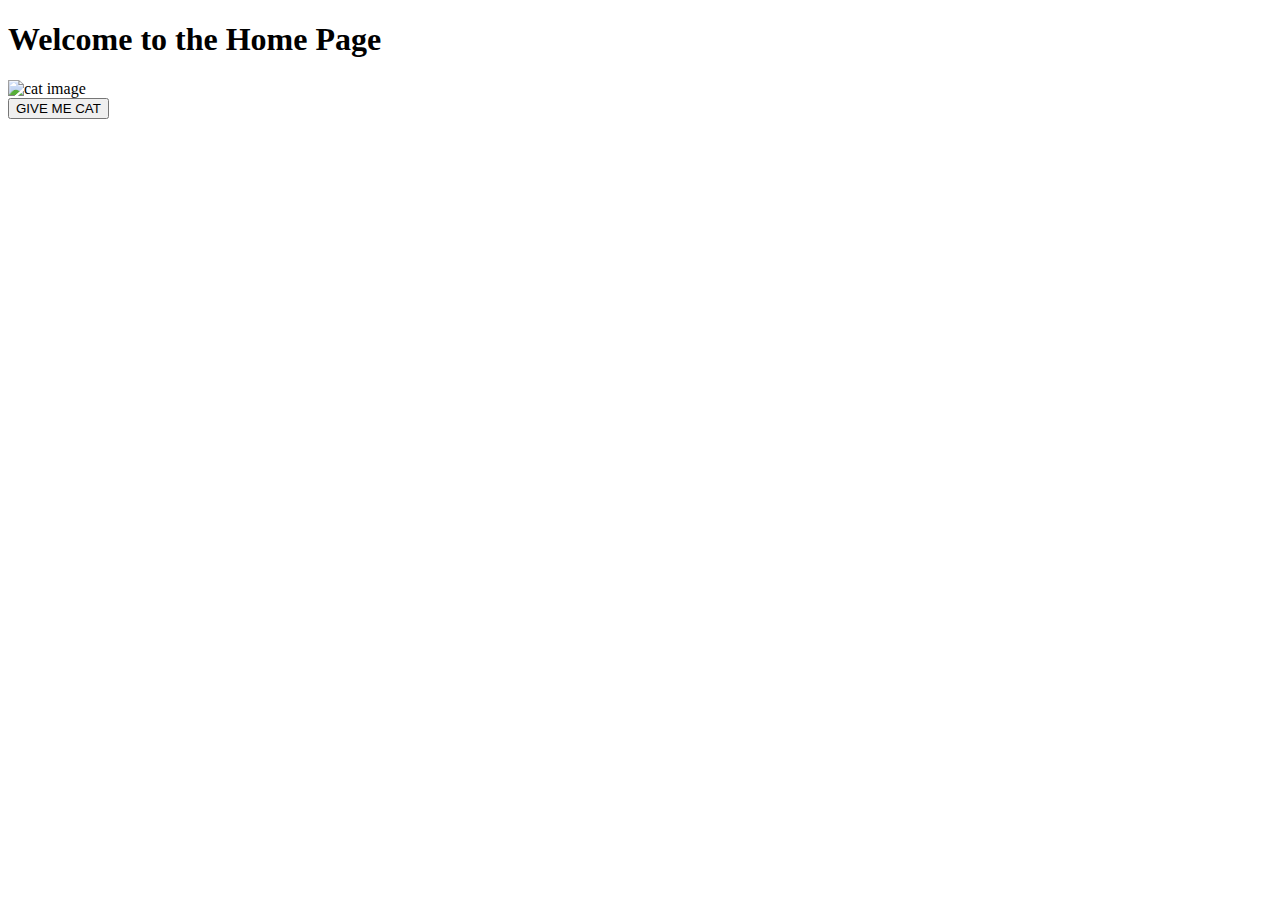
<file: Exercise#3_Session#5/index.html>
<!DOCTYPE html>
<html lang="en">

<head>
  <meta charset="UTF-8" />
  <meta name="viewport" content="width=device-width, initial-scale=1.0" />
  <title>Home Page</title>
</head>

<body>
  <script defer src="./catter.js"></script>
  <h1>Welcome to the Home Page</h1>
  <img width="250" alt="cat image" />
  <div>
    <button>GIVE ME CAT</button>
  </div>
</body>

</html>
</file>
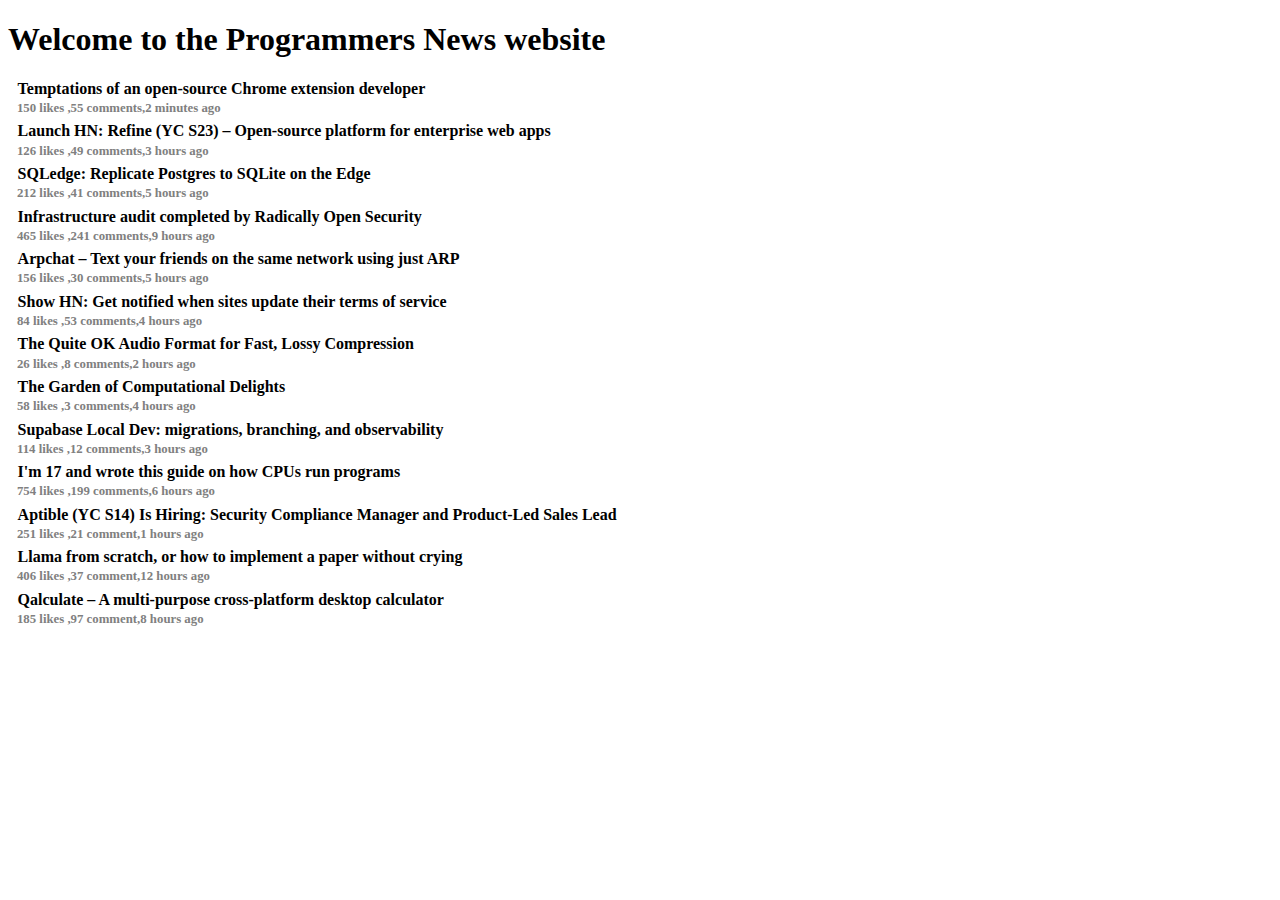
<file: two/index.html>
<!DOCTYPE html>
<html lang="en">

<head>
  <meta charset="UTF-8" />
  <meta name="viewport" content="width=device-width, initial-scale=1.0" />
  <title>Home</title>
  <style>
    p {
      margin: 0.2em;
    }

    p:first-child {
      font-weight: 800;
    }

    .info {
      font-size: 0.8em;
      color: grey;
      font-weight: 800;
    }

    .news {
      margin: 0.4em;
    }
  </style>
</head>

<body>
  <h1>Welcome to the Programmers News website</h1>
  <div class="news">
    <p>Temptations of an open-source Chrome extension developer</p>
    <p class="info">150 likes ,55 comments,2 minutes ago</p>
  </div>

  <div class="news">
    <p>
      Launch HN: Refine (YC S23) – Open-source platform for enterprise web
      apps
    </p>
    <p class="info">126 likes ,49 comments,3 hours ago</p>
  </div>

  <div class="news">
    <p>SQLedge: Replicate Postgres to SQLite on the Edge</p>
    <p class="info">212 likes ,41 comments,5 hours ago</p>
  </div>

  <div class="news">
    <p>Infrastructure audit completed by Radically Open Security</p>
    <p class="info">465 likes ,241 comments,9 hours ago</p>
  </div>

  <div class="news">
    <p>Arpchat – Text your friends on the same network using just ARP</p>
    <p class="info">156 likes ,30 comments,5 hours ago</p>
  </div>

  <div class="news">
    <p>Show HN: Get notified when sites update their terms of service</p>
    <p class="info">84 likes ,53 comments,4 hours ago</p>
  </div>

  <div class="news">
    <p>The Quite OK Audio Format for Fast, Lossy Compression</p>
    <p class="info">26 likes ,8 comments,2 hours ago</p>
  </div>

  <div class="news">
    <p>The Garden of Computational Delights</p>
    <p class="info">58 likes ,3 comments,4 hours ago</p>
  </div>

  <div class="news">
    <p>Supabase Local Dev: migrations, branching, and observability</p>
    <p class="info">114 likes ,12 comments,3 hours ago</p>
  </div>

  <div class="news">
    <p>I'm 17 and wrote this guide on how CPUs run programs</p>
    <p class="info">754 likes ,199 comments,6 hours ago</p>
  </div>
  <div class="news">
    <p>
      Aptible (YC S14) Is Hiring: Security Compliance Manager and Product-Led
      Sales Lead
    </p>
    <p class="info">251 likes ,21 comment,1 hours ago</p>
  </div>
  <div class="news">
    <p>Llama from scratch, or how to implement a paper without crying</p>
    <p class="info">406 likes ,37 comment,12 hours ago</p>
  </div>
  <div class="news">
    <p>Qalculate – A multi-purpose cross-platform desktop calculator</p>
    <p class="info">185 likes ,97 comment,8 hours ago</p>
  </div>
  <script src="./Exercise2.js"></script>

</body>

</html>
</file>
